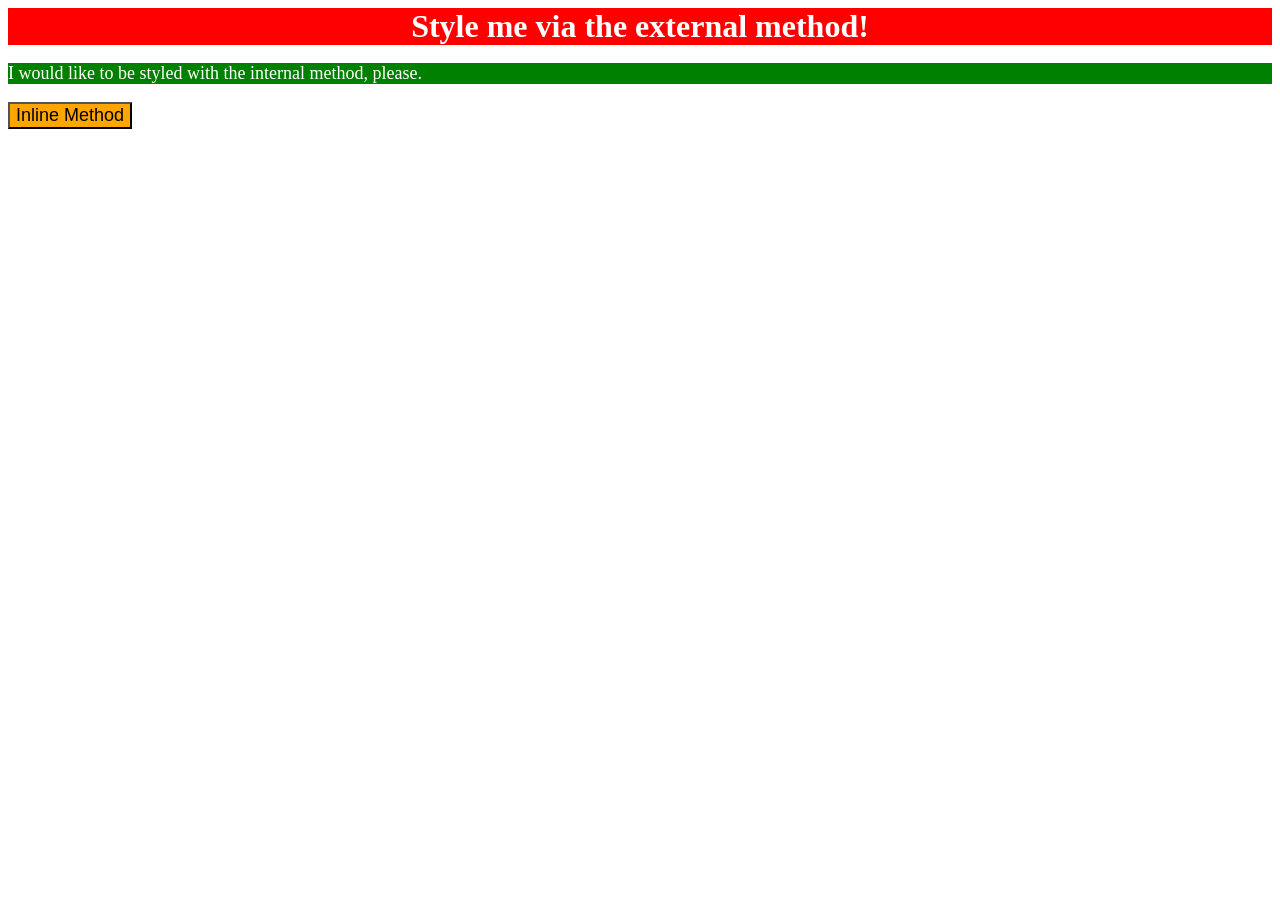
<file: foundations/intro-to-css/01-css-methods/index.html>
<!DOCTYPE html>
<html lang="en">
  <head>
    <meta charset="UTF-8">
    <meta http-equiv="X-UA-Compatible" content="IE=edge">
    <meta name="viewport" content="width=device-width, initial-scale=1.0">
    <title>Methods for Adding CSS</title>
    <link rel="stylesheet" href="style.css">
    <style>
      p {
        color: white;
        background-color: green;
        font-size: 18px;
      }
    </style>
  </head>
  <body>
    <div>Style me via the external method!</div>
    <p>I would like to be styled with the internal method, please.</p>
    <button style="background-color: orange; font-size: 18px;">Inline Method</button>
  </body>
</html>
</file>
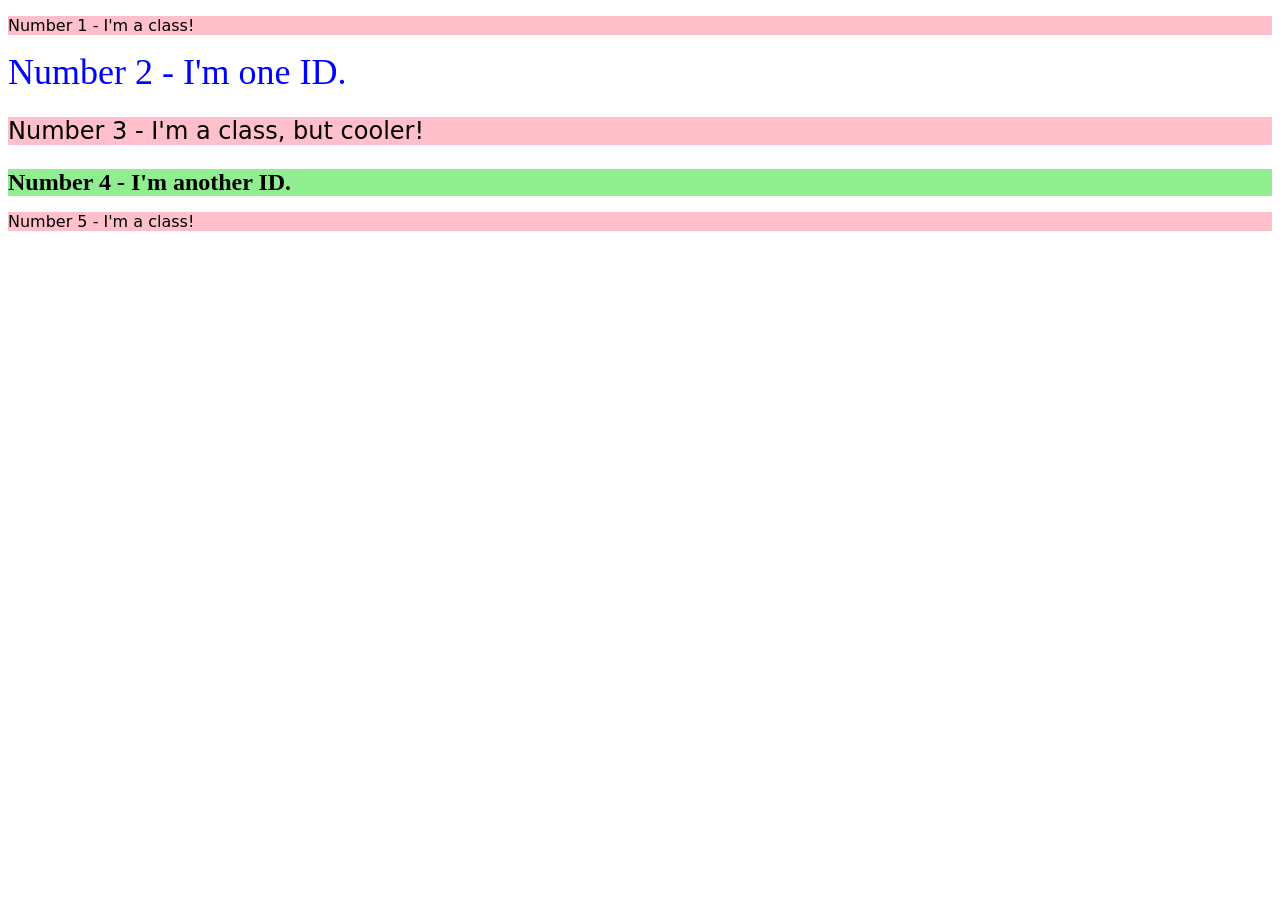
<file: foundations/intro-to-css/02-class-id-selectors/index.html>
<!DOCTYPE html>
<html lang="en">
  <head>
    <meta charset="UTF-8">
    <meta http-equiv="X-UA-Compatible" content="IE=edge">
    <meta name="viewport" content="width=device-width, initial-scale=1.0">
    <title>Class and ID Selectors</title>
    <link rel="stylesheet" href="style2.css">
  </head>
  <body>
    <p class="odd">Number 1 - I'm a class!</p>
    <div id="one">Number 2 - I'm one ID.</div>
    <p class="odd adjust-font-size">Number 3 - I'm a class, but cooler!</p>
    <div id="another" class="adjust-font-size">Number 4 - I'm another ID.</div>
    <p class="odd">Number 5 - I'm a class!</p>
  </body>
</html>
</file>
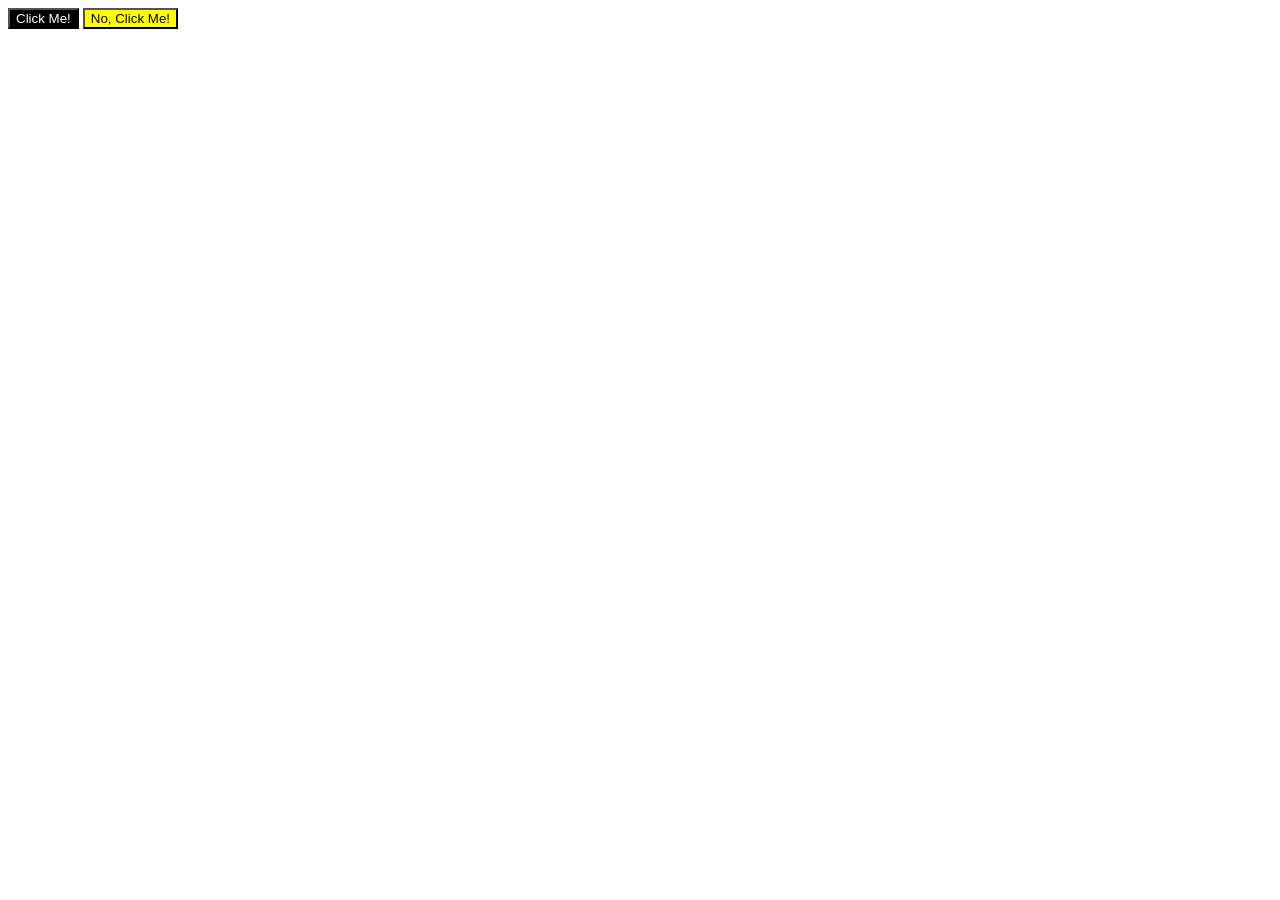
<file: foundations/intro-to-css/03-grouping-selectors/index.html>
<!DOCTYPE html>
<html lang="en">
  <head>
    <meta charset="UTF-8">
    <meta http-equiv="X-UA-Compatible" content="IE=edge">
    <meta name="viewport" content="width=device-width, initial-scale=1.0">
    <title>Grouping Selectors</title>
    <link rel="stylesheet" href="style.css">
  </head>
  <body>
    <button class="left">Click Me!</button>
    <button class="right">No, Click Me!</button>
  </body>
</html>
</file>
<file: foundations/intro-to-css/01-css-methods/style.css>
div{
    color: white;
    background-color: red;
    font-size: 32px;
    font-weight: bold;
    text-align: center;
}
</file>
<file: foundations/intro-to-css/02-class-id-selectors/style2.css>
.odd {
    background-color: pink;
    font-family: Verdana, "DejaVu Sans",sans-serif;
}

#one {
    color: blue;
    font-size: 36px;
}

#another {
    background-color: lightgreen;
    font-weight: bold;
}

.adjust-font-size {
    font-size: 24px;
}
</file>
<file: foundations/intro-to-css/03-grouping-selectors/style.css>
.left
.right{
    font-size: 28px;
    font-family: "Helvetica", "Times New Roman", sans-serif;
}

.left{
    background-color: black;
    color: white;
}

.right{
    background-color: yellow;
    color: black;
}
</file>
